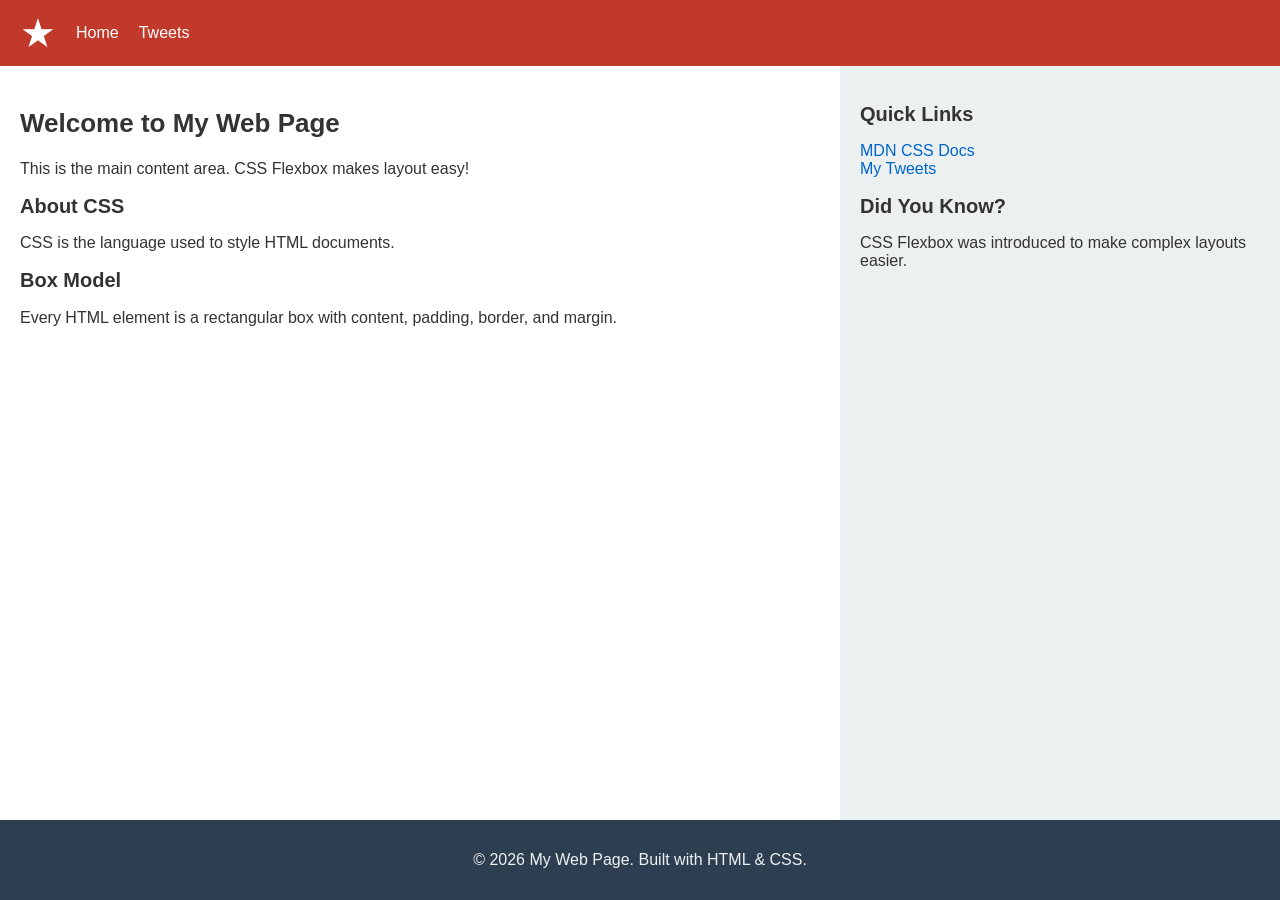
<file: alu-web-development/css_basic/index.html>
<!DOCTYPE html>
<html lang="en">
  <head>
    <meta charset="UTF-8">
    <meta name="viewport" content="width=device-width, initial-scale=1.0">
    <title>My Web Page</title>
    <link href="base.css" rel="stylesheet">
    <link href="styles.css" rel="stylesheet">
  </head>
  <body class="works_on_smartphone">
    <header>
      <ul>
        <li class="logo">&starf;</li>
        <li><a href="index.html">Home</a></li>
        <li><a href="tweets.html">Tweets</a></li>
      </ul>
    </header>
    <main>
      <article>
        <h1>Welcome to My Web Page</h1>
        <p>This is the main content area. CSS Flexbox makes layout easy!</p>
        <h2>About CSS</h2>
        <p>CSS is the language used to style HTML documents.</p>
        <h2>Box Model</h2>
        <p>Every HTML element is a rectangular box with content, padding, border, and margin.</p>
      </article>
      <aside>
        <h2>Quick Links</h2>
        <ul>
          <li><a href="https://developer.mozilla.org/en-US/docs/Web/CSS">MDN CSS Docs</a></li>
          <li><a href="tweets.html">My Tweets</a></li>
        </ul>
        <h2>Did You Know?</h2>
        <p>CSS Flexbox was introduced to make complex layouts easier.</p>
      </aside>
    </main>
    <footer>
      <p>&copy; 2026 My Web Page. Built with HTML &amp; CSS.</p>
    </footer>
  </body>
</html>
</file>
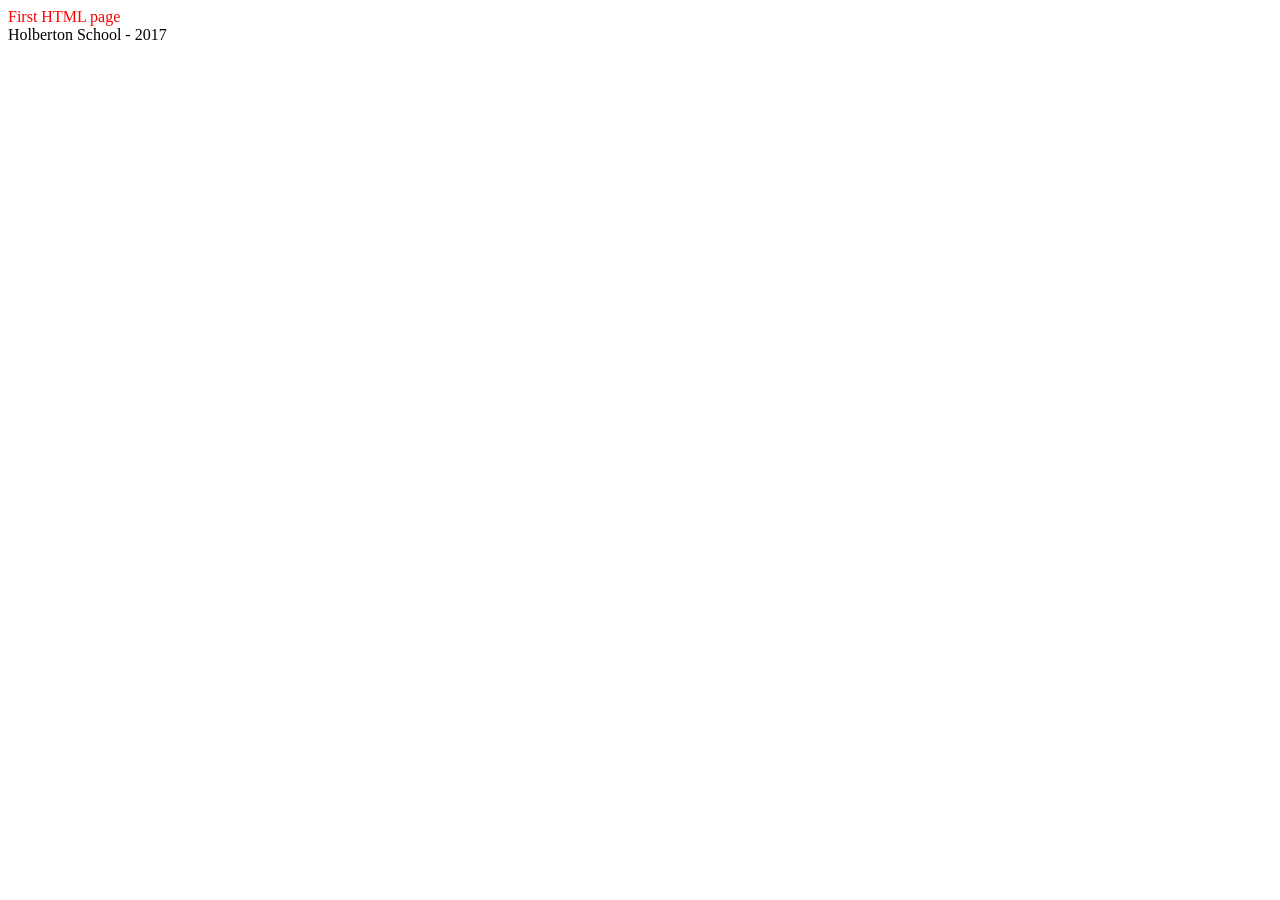
<file: javascript-web_jquery/0-main.html>
<!DOCTYPE html>
<html lang="en">
  <head>
    <title>Holberton School</title>
  </head>
  <body>
    <header> 
      First HTML page
    </header>
    <footer>
      Holberton School - 2017
    </footer>
    <script type="text/javascript" src="0-script.js"></script>
  </body>
</html>
</file>
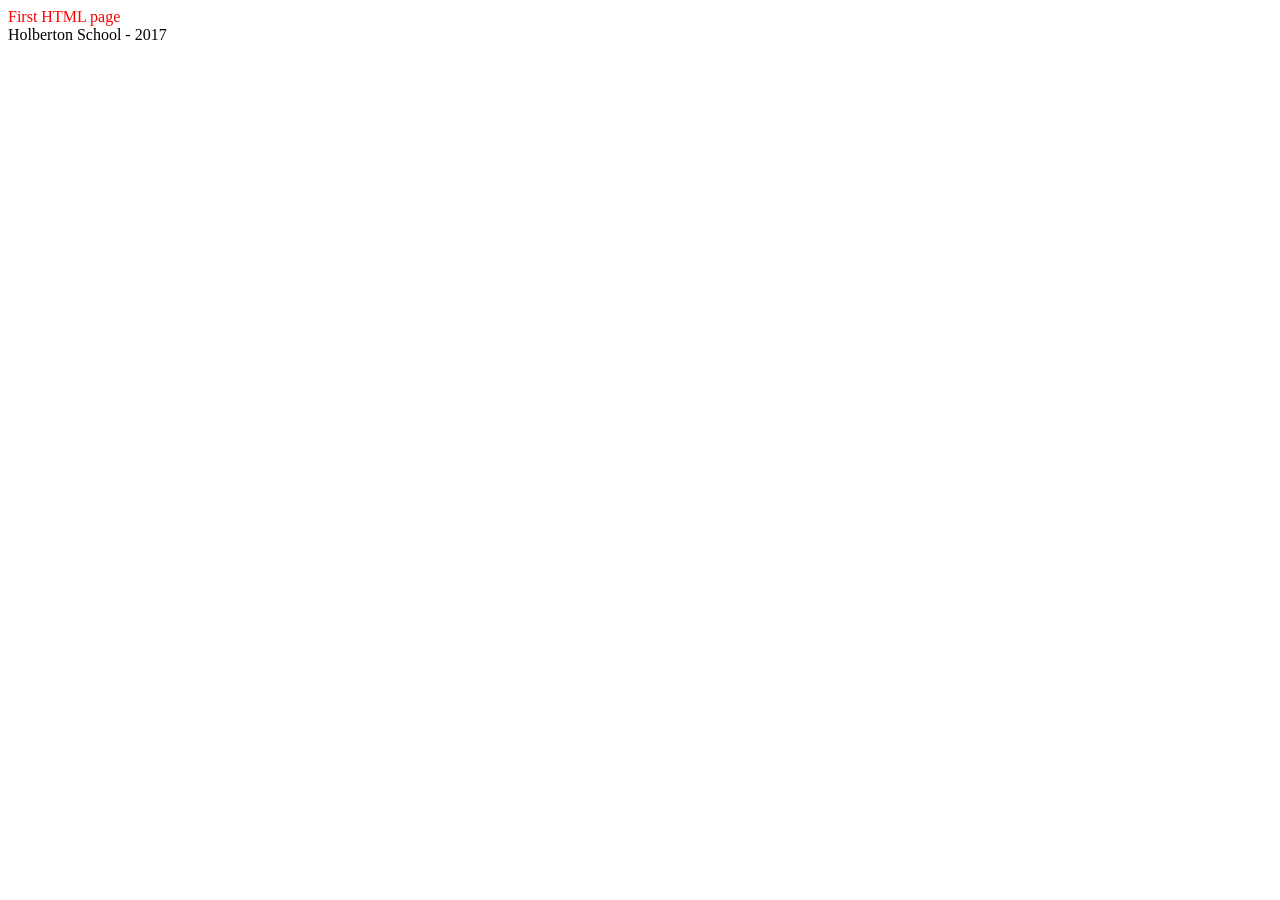
<file: javascript-web_jquery/1-main.html>
<!DOCTYPE html>
<html lang="en">
  <head>
    <title>Holberton School</title>
    <script src="https://code.jquery.com/jquery-3.2.1.min.js"></script>
  </head>
  <body>
    <header> 
      First HTML page
    </header>
    <footer>
      Holberton School - 2017
    </footer>
    <script type="text/javascript" src="1-script.js"></script>
  </body>
</html>
</file>
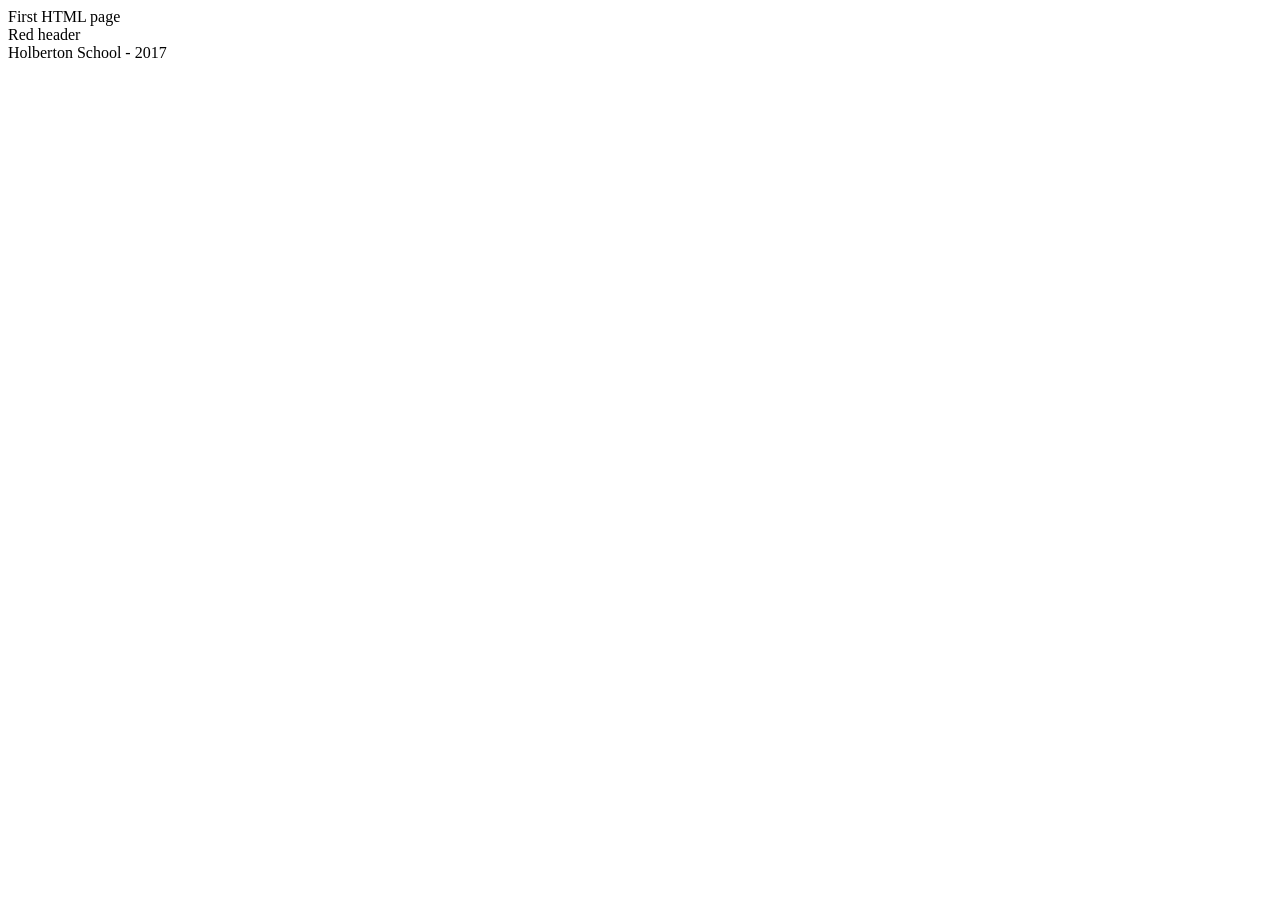
<file: javascript-web_jquery/2-main.html>
<!DOCTYPE html>
<html lang="en">
  <head>
    <title>Holberton School</title>
    <script src="https://code.jquery.com/jquery-3.2.1.min.js"></script>
  </head>
  <body>
    <header> 
      First HTML page
    </header>
    <div id="red_header">Red header</div>
    <footer>
      Holberton School - 2017
    </footer>
    <script type="text/javascript" src="2-script.js"></script>
  </body>
</html>
</file>
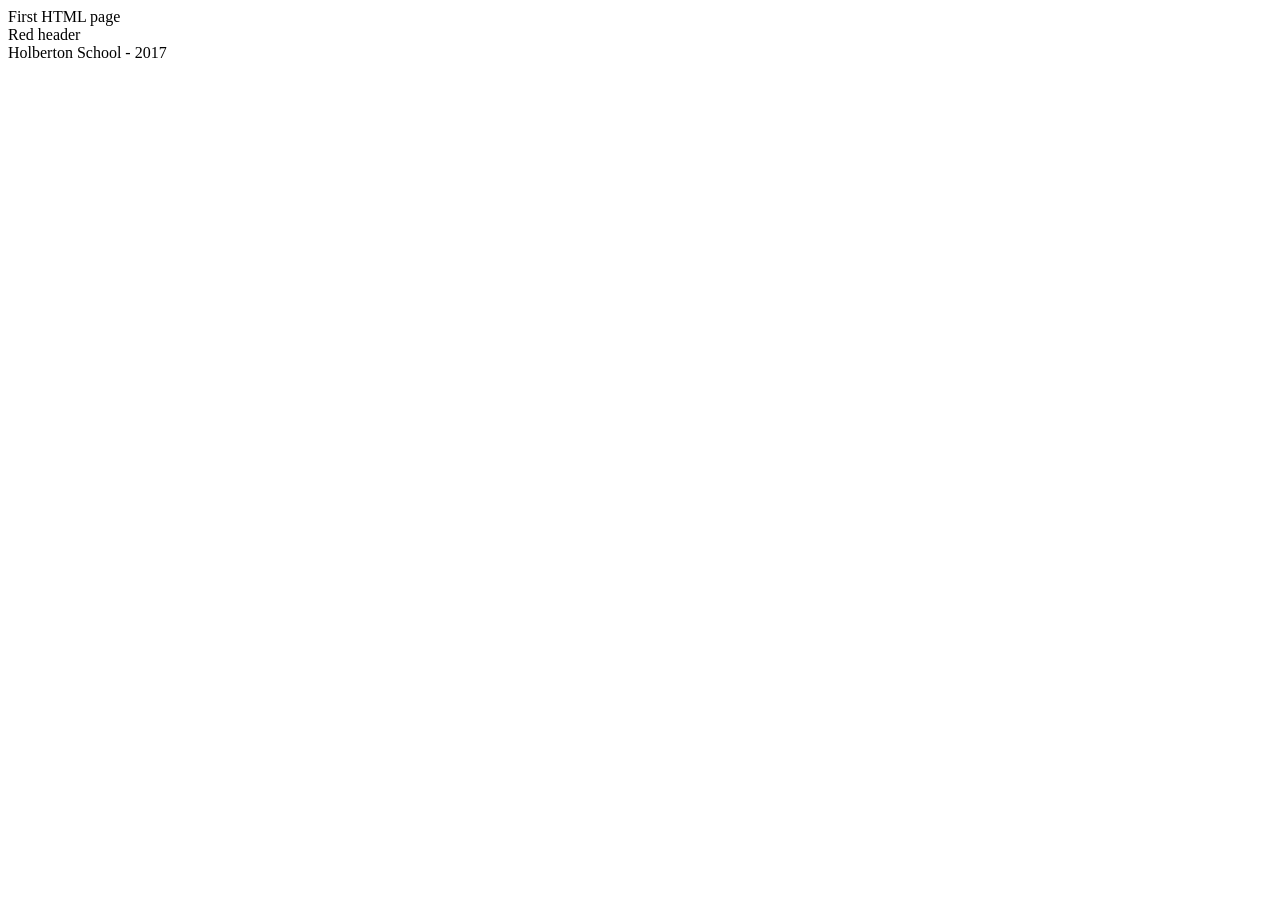
<file: javascript-web_jquery/3-main.html>
<!DOCTYPE html>
<html lang="en">
  <head>
    <title>Holberton School</title>
    <script src="https://code.jquery.com/jquery-3.2.1.min.js"></script>
    <style>
      .red {
        color: #FF0000;
      }
    </style>
  </head>
  <body>
    <header> 
      First HTML page
    </header>
    <div id="red_header">Red header</div>
    <footer>
      Holberton School - 2017
    </footer>
    <script type="text/javascript" src="3-script.js"></script>
  </body>
</html>
</file>
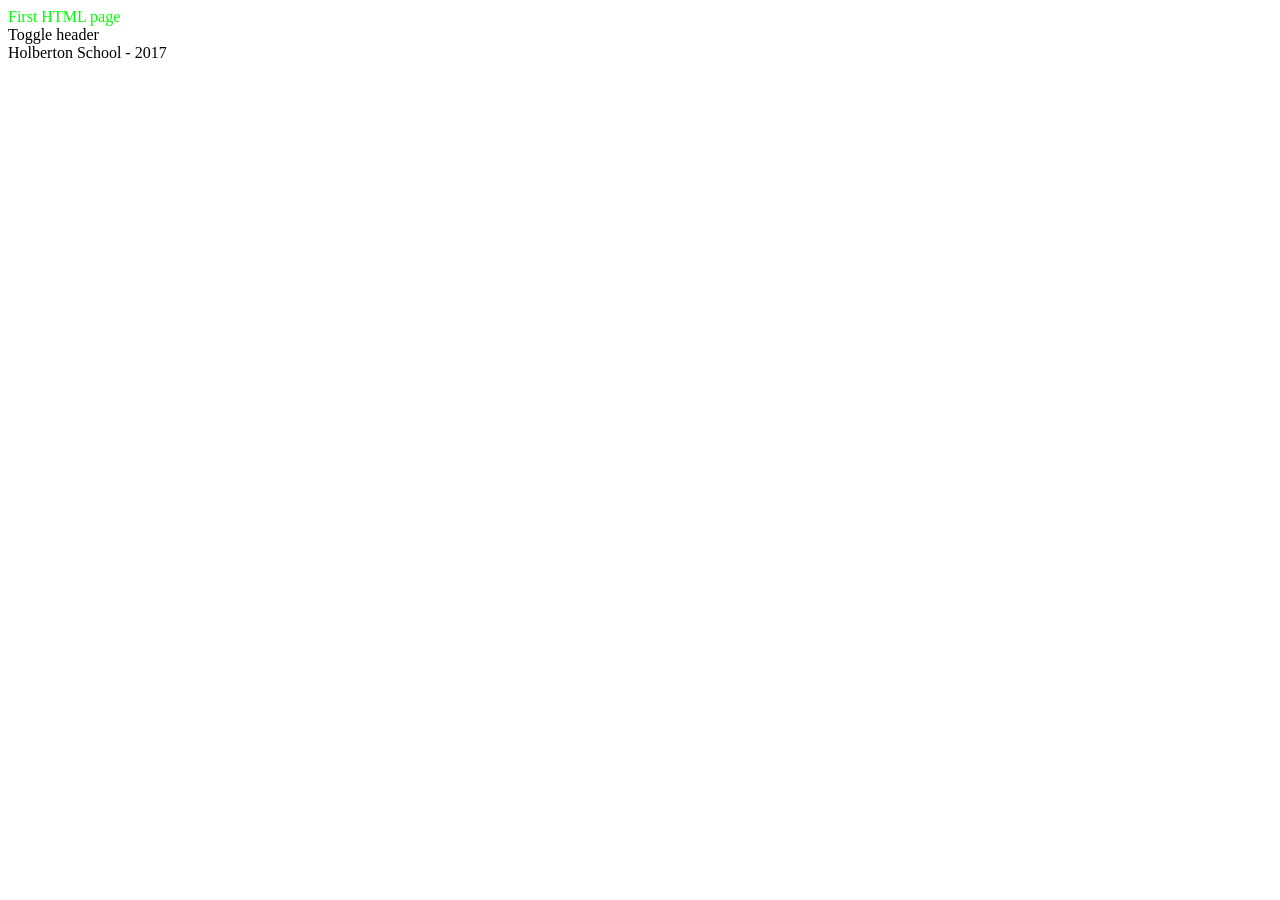
<file: javascript-web_jquery/4-main.html>
<!DOCTYPE html>
<html lang="en">
  <head>
    <title>Holberton School</title>
    <script src="https://code.jquery.com/jquery-3.2.1.min.js"></script>
    <style>
      .red {
        color: #FF0000;
      }
      .green {
        color: #00FF00;
      }
    </style>
  </head>
  <body>
    <header class="green"> 
      First HTML page
    </header>
    <div id="toggle_header">Toggle header</div>
    <footer>
      Holberton School - 2017
    </footer>
    <script type="text/javascript" src="4-script.js"></script>
  </body>
</html>
</file>
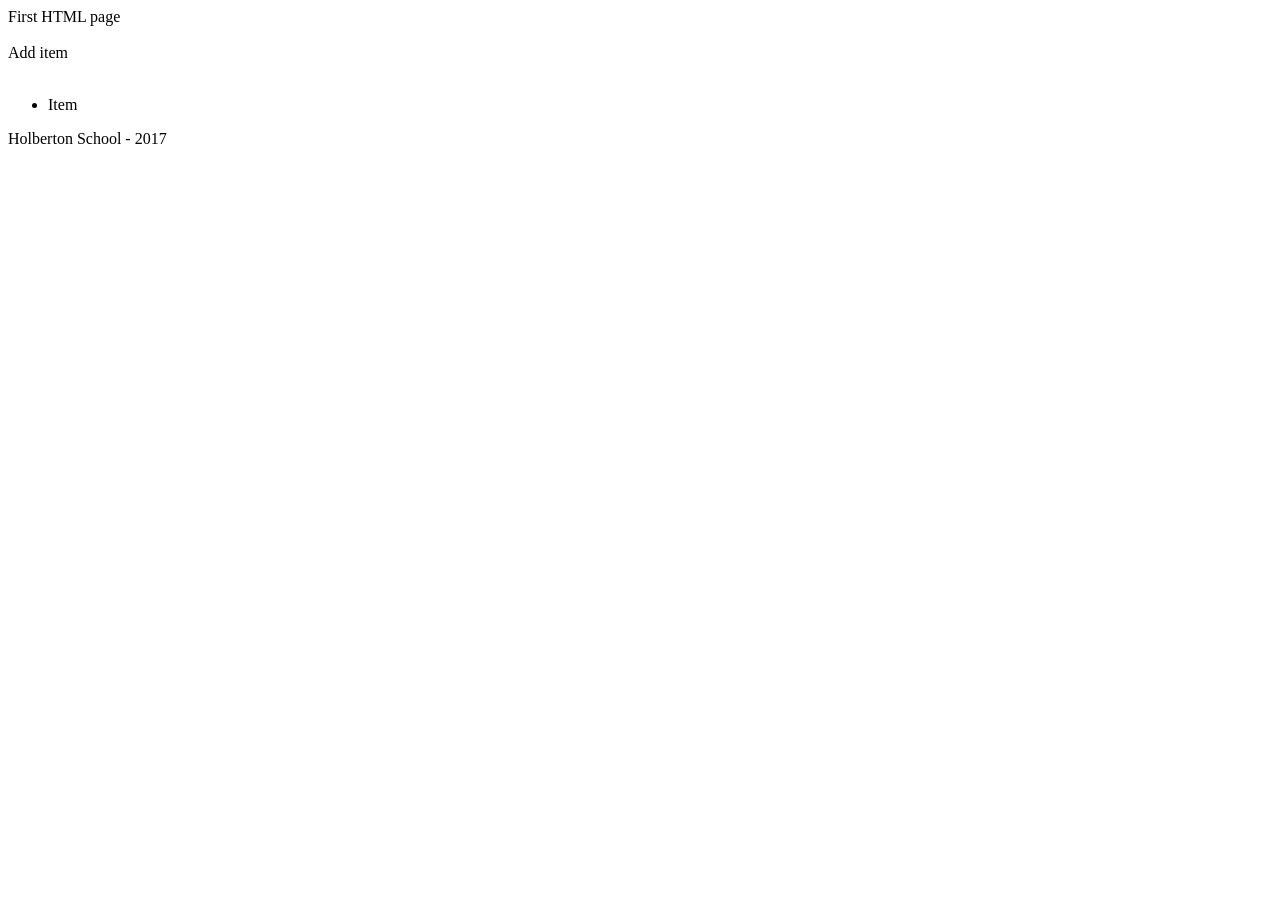
<file: javascript-web_jquery/5-main.html>
<!DOCTYPE html>
<html lang="en">
  <head>
    <title>Holberton School</title>
    <script src="https://code.jquery.com/jquery-3.2.1.min.js"></script>
  </head>
  <body>
    <header> 
      First HTML page
    </header>
    <br />
    <div id="add_item">Add item</div>
    <br />
    <ul class="my_list">
      <li>Item</li>
    </ul>
    <footer>
      Holberton School - 2017
    </footer>
    <script type="text/javascript" src="5-script.js"></script>
  </body>
</html>
</file>
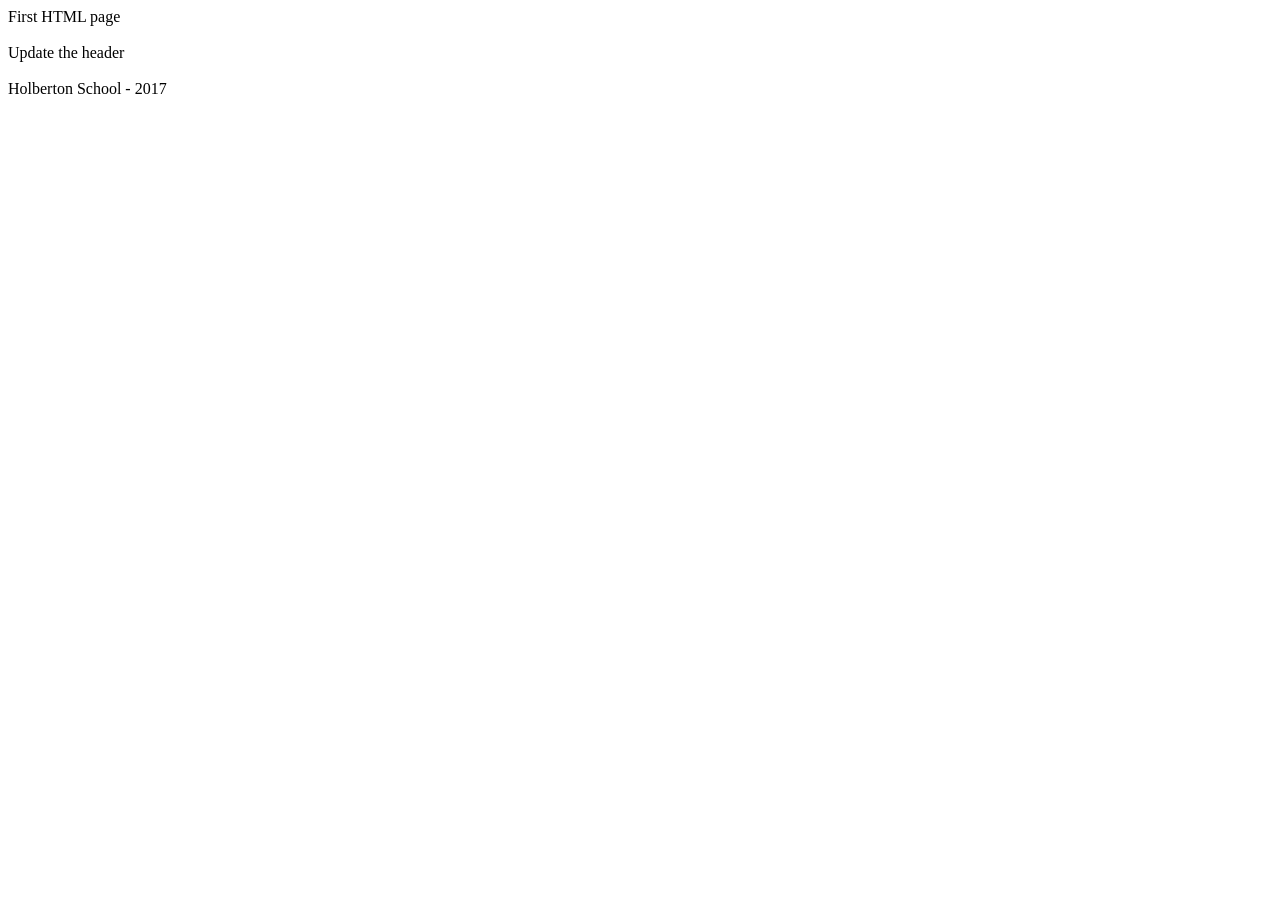
<file: javascript-web_jquery/6-main.html>
<!DOCTYPE html>
<html lang="en">
  <head>
    <title>Holberton School</title>
    <script src="https://code.jquery.com/jquery-3.2.1.min.js"></script>
  </head>
  <body>
    <header> 
      First HTML page
    </header>
    <br />
    <div id="update_header">Update the header</div>
    <br />
    <footer>
      Holberton School - 2017
    </footer>
    <script type="text/javascript" src="6-script.js"></script>
  </body>
</html>
</file>
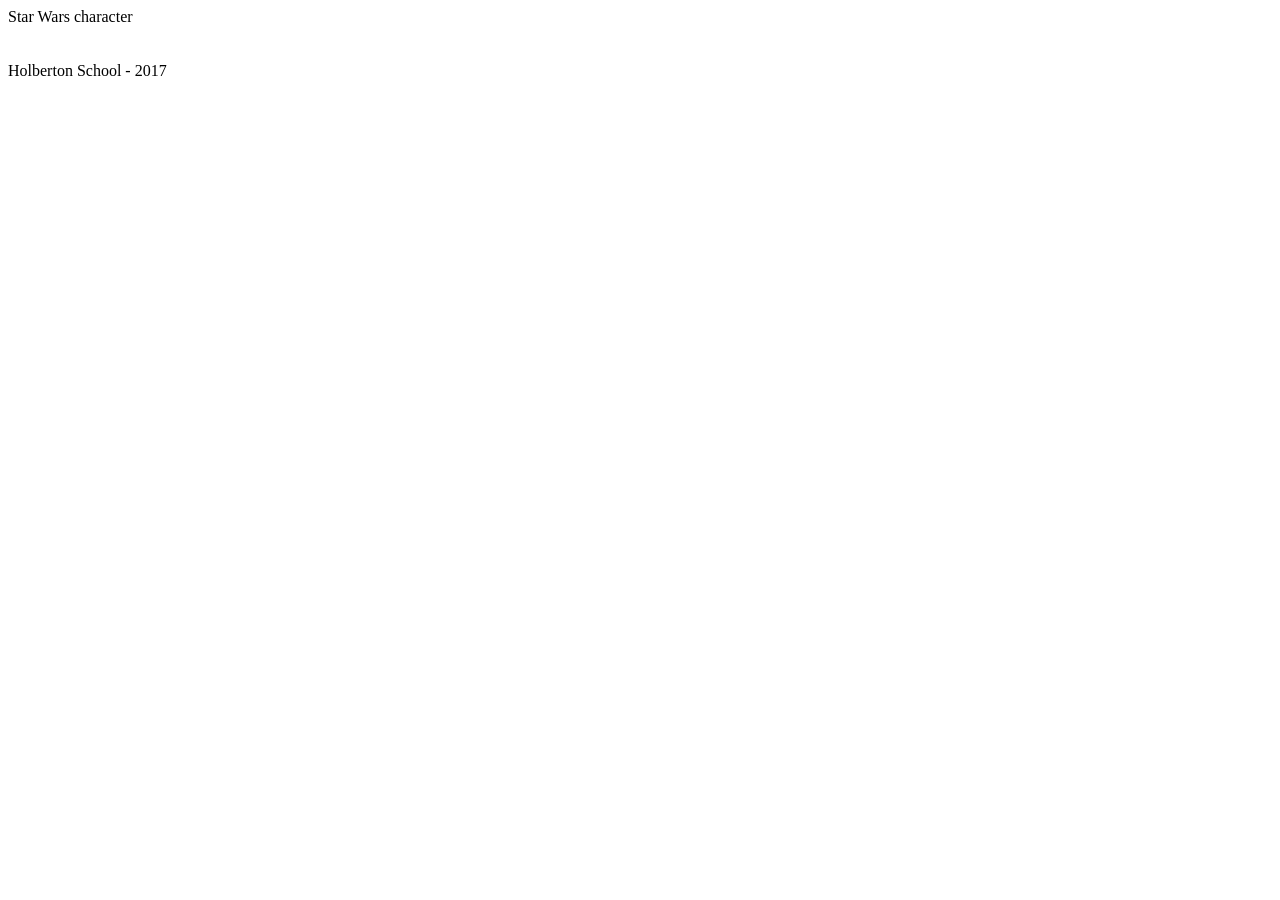
<file: javascript-web_jquery/7-main.html>
<!DOCTYPE html>
<html lang="en">
  <head>
    <title>Holberton School</title>
    <script src="https://code.jquery.com/jquery-3.2.1.min.js"></script>
  </head>
  <body>
    <header> 
      Star Wars character
    </header>
    <br />
    <div id="character"></div>
    <br />
    <footer>
      Holberton School - 2017
    </footer>
    <script type="text/javascript" src="7-script.js"></script>
  </body>
</html>
</file>
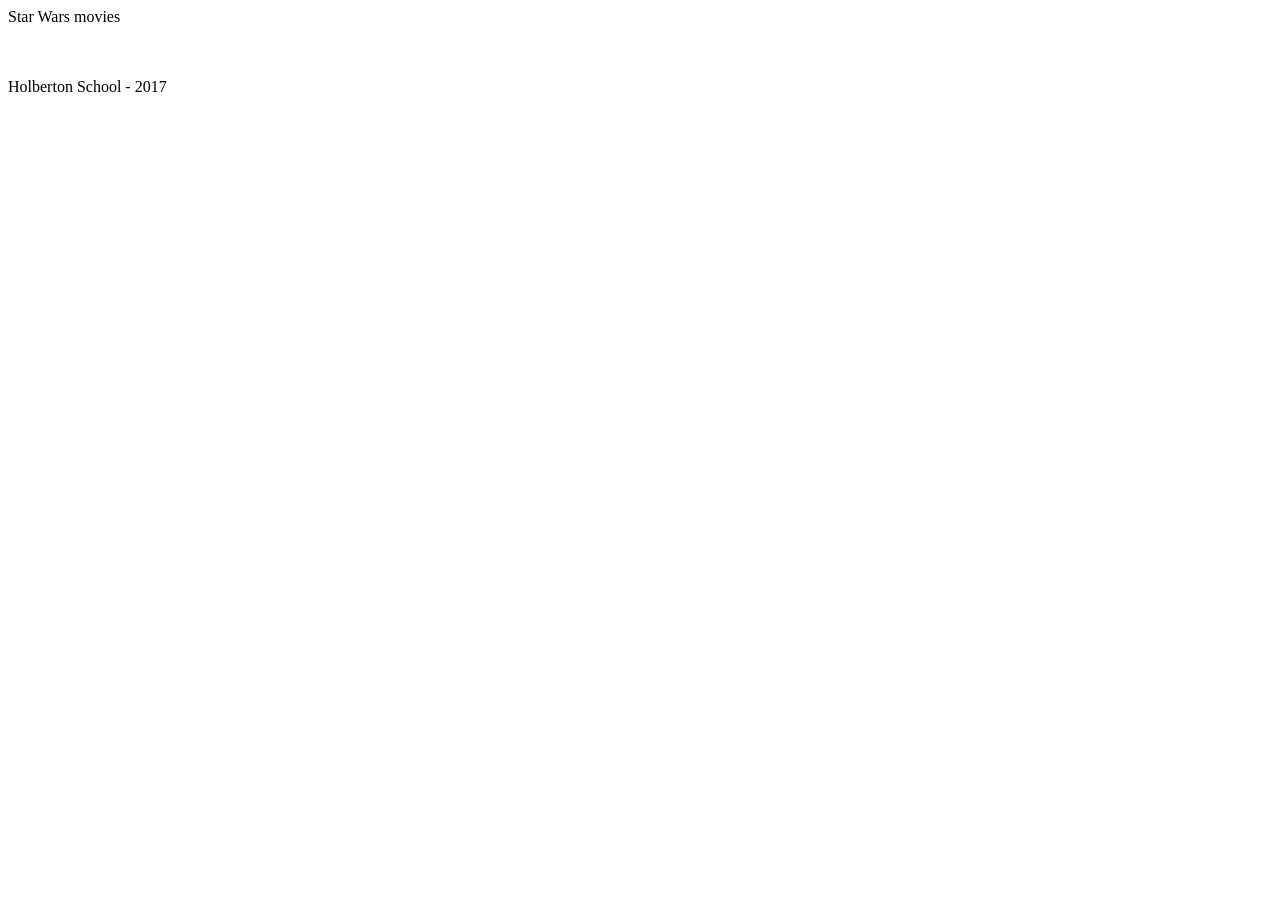
<file: javascript-web_jquery/8-main.html>
<!DOCTYPE html>
<html lang="en">
  <head>
    <title>Holberton School</title>
    <script src="https://code.jquery.com/jquery-3.2.1.min.js"></script>
  </head>
  <body>
    <header> 
      Star Wars movies
    </header>
    <br />
    <ul id="list_movies">
    </ul>
    <br />
    <footer>
      Holberton School - 2017
    </footer>
    <script type="text/javascript" src="8-script.js"></script>
  </body>
</html>
</file>
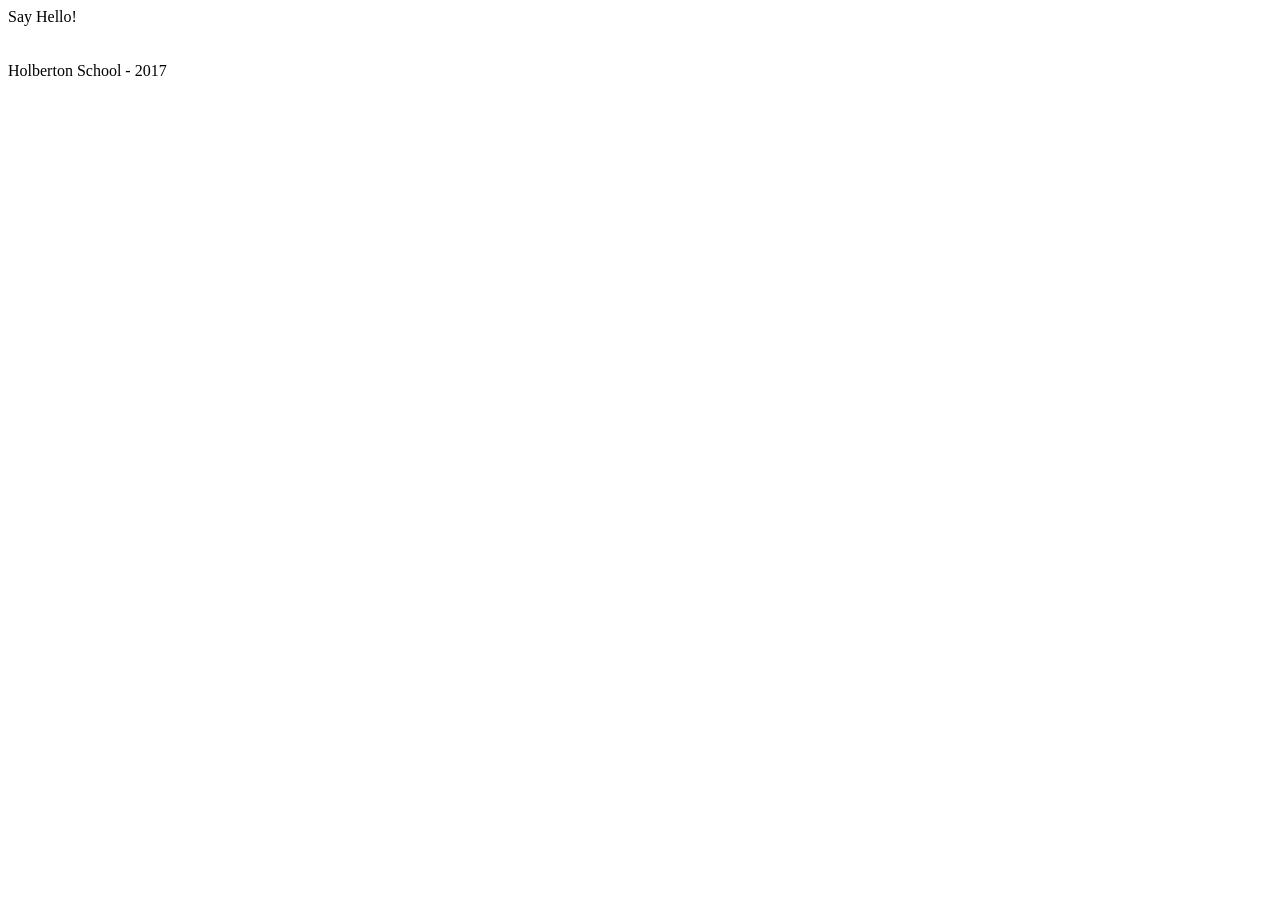
<file: javascript-web_jquery/9-main.html>
<!DOCTYPE html>
<html lang="en">
  <head>
    <title>Holberton School</title>
    <script src="https://code.jquery.com/jquery-3.2.1.min.js"></script>
    <script type="text/javascript" src="9-script.js"></script>
  </head>
  <body>
    <header> 
      Say Hello!
    </header>
    <br />
    <div id="hello"></div>
    <br />
    <footer>
      Holberton School - 2017
    </footer>
  </body>
</html>
</file>
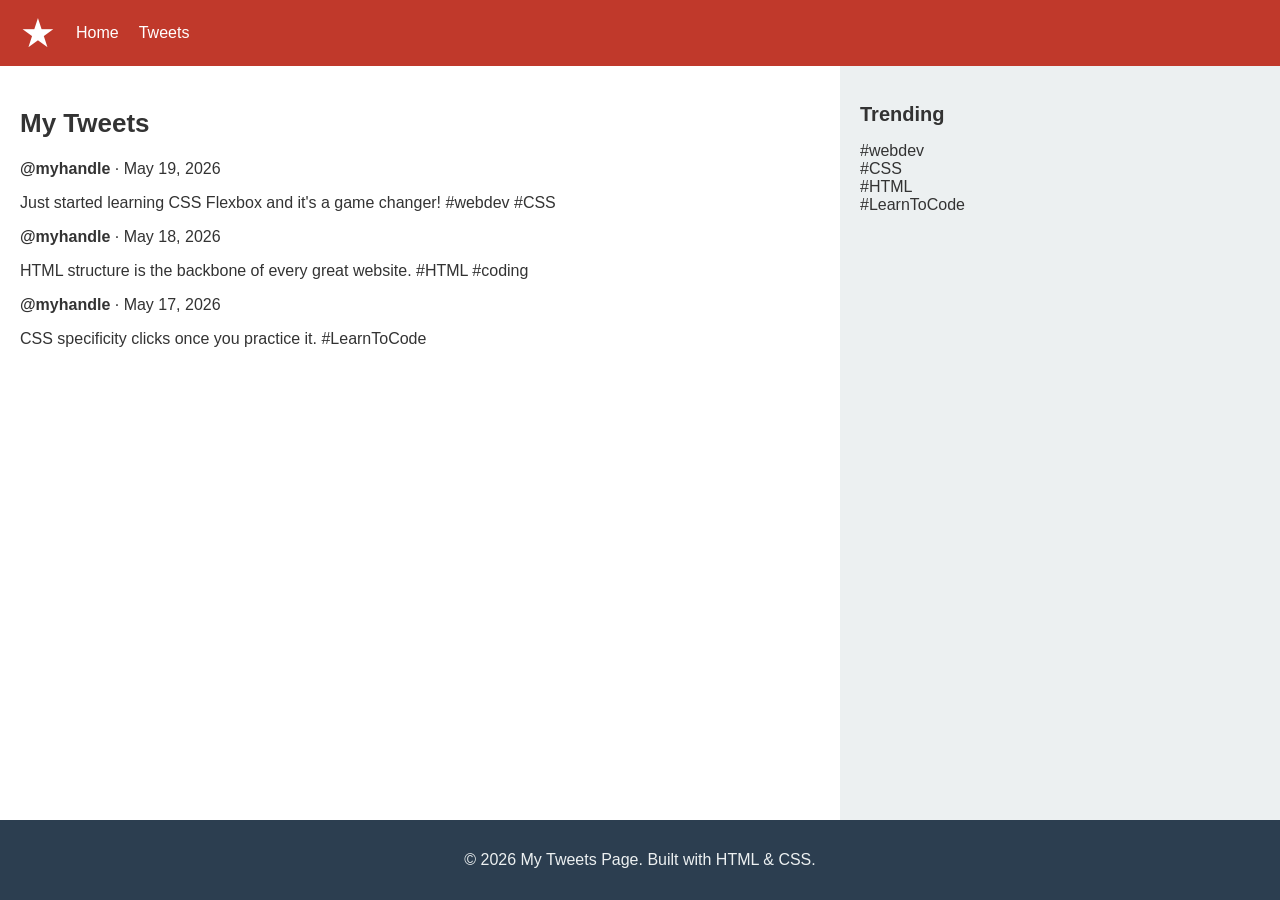
<file: alu-web-development/css_basic/tweets.html>
<!DOCTYPE html>
<html lang="en">
  <head>
    <meta charset="UTF-8">
    <meta name="viewport" content="width=device-width, initial-scale=1.0">
    <title>My Tweets</title>
    <link href="base.css" rel="stylesheet">
    <link href="styles.css" rel="stylesheet">
  </head>
  <body class="works_on_smartphone">
    <header>
      <ul>
        <li class="logo">&starf;</li>
        <li><a href="index.html">Home</a></li>
        <li><a href="tweets.html">Tweets</a></li>
      </ul>
    </header>
    <main>
      <article>
        <h1>My Tweets</h1>
        <ul>
          <li>
            <p><strong>@myhandle</strong> &middot; May 19, 2026</p>
            <p>Just started learning CSS Flexbox and it's a game changer! #webdev #CSS</p>
          </li>
          <li>
            <p><strong>@myhandle</strong> &middot; May 18, 2026</p>
            <p>HTML structure is the backbone of every great website. #HTML #coding</p>
          </li>
          <li>
            <p><strong>@myhandle</strong> &middot; May 17, 2026</p>
            <p>CSS specificity clicks once you practice it. #LearnToCode</p>
          </li>
        </ul>
      </article>
      <aside>
        <h2>Trending</h2>
        <ul>
          <li>#webdev</li>
          <li>#CSS</li>
          <li>#HTML</li>
          <li>#LearnToCode</li>
        </ul>
      </aside>
    </main>
    <footer>
      <p>&copy; 2026 My Tweets Page. Built with HTML &amp; CSS.</p>
    </footer>
  </body>
</html>
</file>
<file: alu-web-development/css_basic/base.css>
* {
    box-sizing: border-box;
}

html {
    font-size: 62.5%;
}

body {
    font-size: 1.6rem;
    font-family: "Helvetica Neue", Helvetica, Arial, sans-serif;
    color: #333;
    background-color: #f8f8f8;
    margin: 0;
    padding: 0;
}

h1 {
    font-size: 2.6rem;
    font-weight: bold;
}

h2 {
    font-size: 2rem;
    font-weight: bold;
}

a {
    color: #0066cc;
    text-decoration: none;
}

a:hover {
    text-decoration: underline;
}

ul {
    list-style: none;
    padding: 0;
    margin: 0;
}

header {
    background-color: #c0392b;
    color: white;
    padding: 1rem 2rem;
    width: 100%;
}

header a {
    color: white;
}

header ul {
    display: flex;
    flex-direction: row;
    align-items: center;
}

header ul li {
    margin-right: 2rem;
}

li.logo {
    font-size: 4rem;
}

footer {
    background-color: #2c3e50;
    color: #ecf0f1;
    text-align: center;
    padding: 1.5rem 2rem;
    width: 100%;
}

article {
    padding: 2rem;
    background-color: white;
}

aside {
    padding: 2rem;
    background-color: #ecf0f1;
}
</file>
<file: alu-web-development/css_basic/styles.css>
body {
    display: flex;
    flex-direction: column;
    min-height: 100vh;
    margin: 0;
}

main {
    display: flex;
    flex-direction: row;
    flex: auto;
}

article {
    flex: 2;
    overflow-y: auto;
}

aside {
    flex: 1;
    overflow-y: auto;
}

@media all and (max-width: 768px) {
    body.works_on_smartphone main {
        flex-direction: column;
    }

    body.works_on_smartphone article,
    body.works_on_smartphone aside {
        flex: auto;
        width: 100%;
    }
}
</file>
